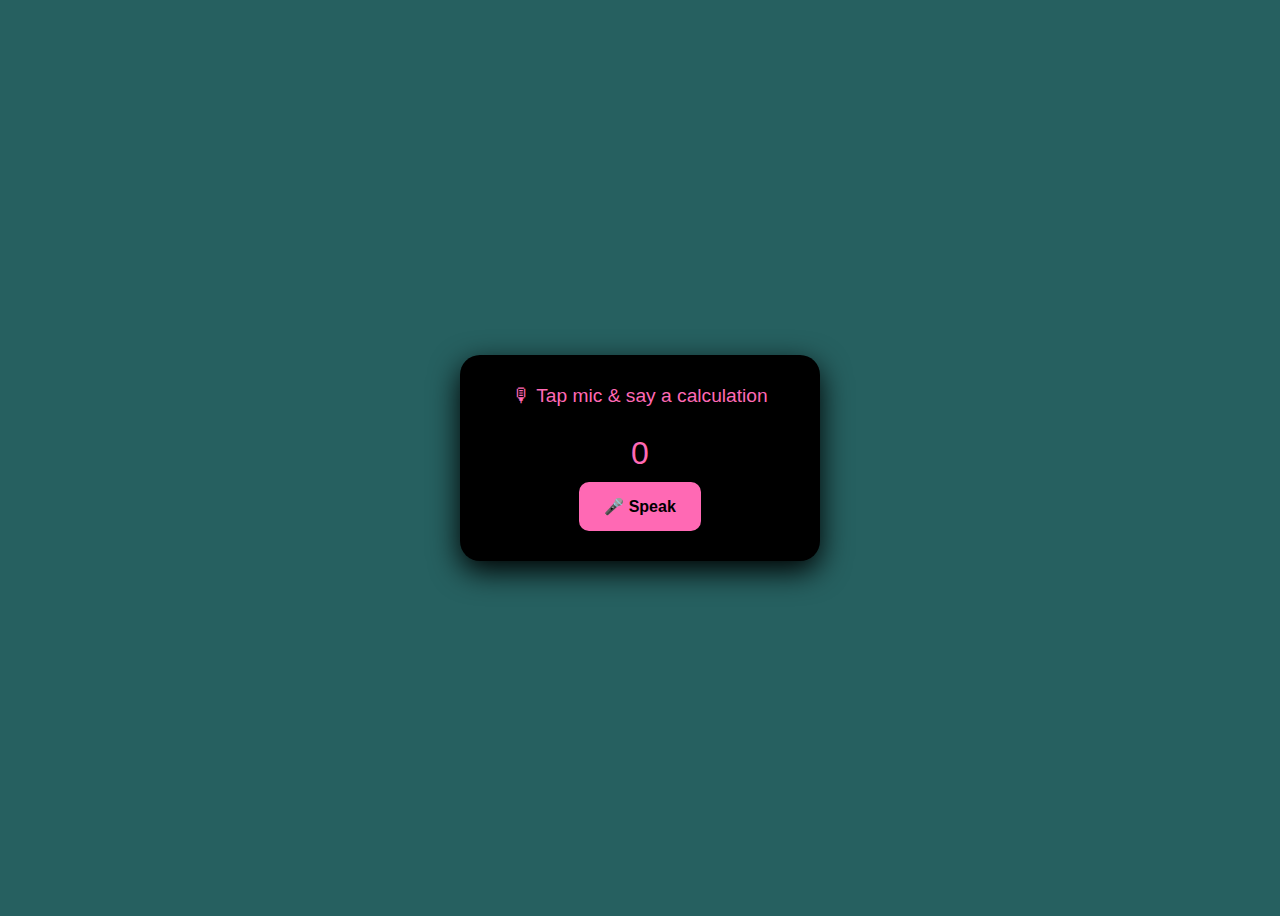
<file: index.html>
<!DOCTYPE html>
<html lang="en">
<head>
  <meta charset="UTF-8" />
  <meta name="viewport" content="width=device-width, initial-scale=1.0" />
  <title>Voice Calculator</title>
  <link rel="stylesheet" href="style.css" />
</head>
<body align="center">
    <div class="calculator">
    <div class="display" id="inputText">🎙 Tap mic & say a calculation</div>
    <div class="result" id="resultText">0</div>
    <button class="mic-button" onclick="startListening()"><b>🎤 Speak</b></button>
    </div>
  <script src="script.js"></script>
</body>
</html>
</file>
<file: style.css>
body {
  font-family: 'Segoe UI', sans-serif;
  display: flex;
  justify-content: center;
  align-items: center;
  height: 100vh;
  background:rgb(38, 96, 96);
}
.calculator {
  background: black;
  padding: 30px;
  border-radius: 20px;
  box-shadow: 0 10px 30px black;
  text-align: center;
  width: 300px;
  transition: transform 0.3s ease, box-shadow 0.3s ease;
}

.calculator:hover {
  transform: scale(1.15);
  box-shadow: 0 15px 40px black;
}

.display {
  font-size: 1.2rem;
  margin-bottom: 10px;
  color: hotpink;
  min-height: 40px;
}
.result {
  font-size: 2rem;
  color: hotpink;
  margin: 10px 0;
}
.mic-button {
  background: hotpink;
  color: black;
  border: none;
  padding: 15px 25px;
  font-size: 16px;
  border-radius: 10px;
  cursor: pointer;
}
.mic-button:hover {
  background: black;
  color:hotpink;
  border:3px solid grey;
}
</file>
